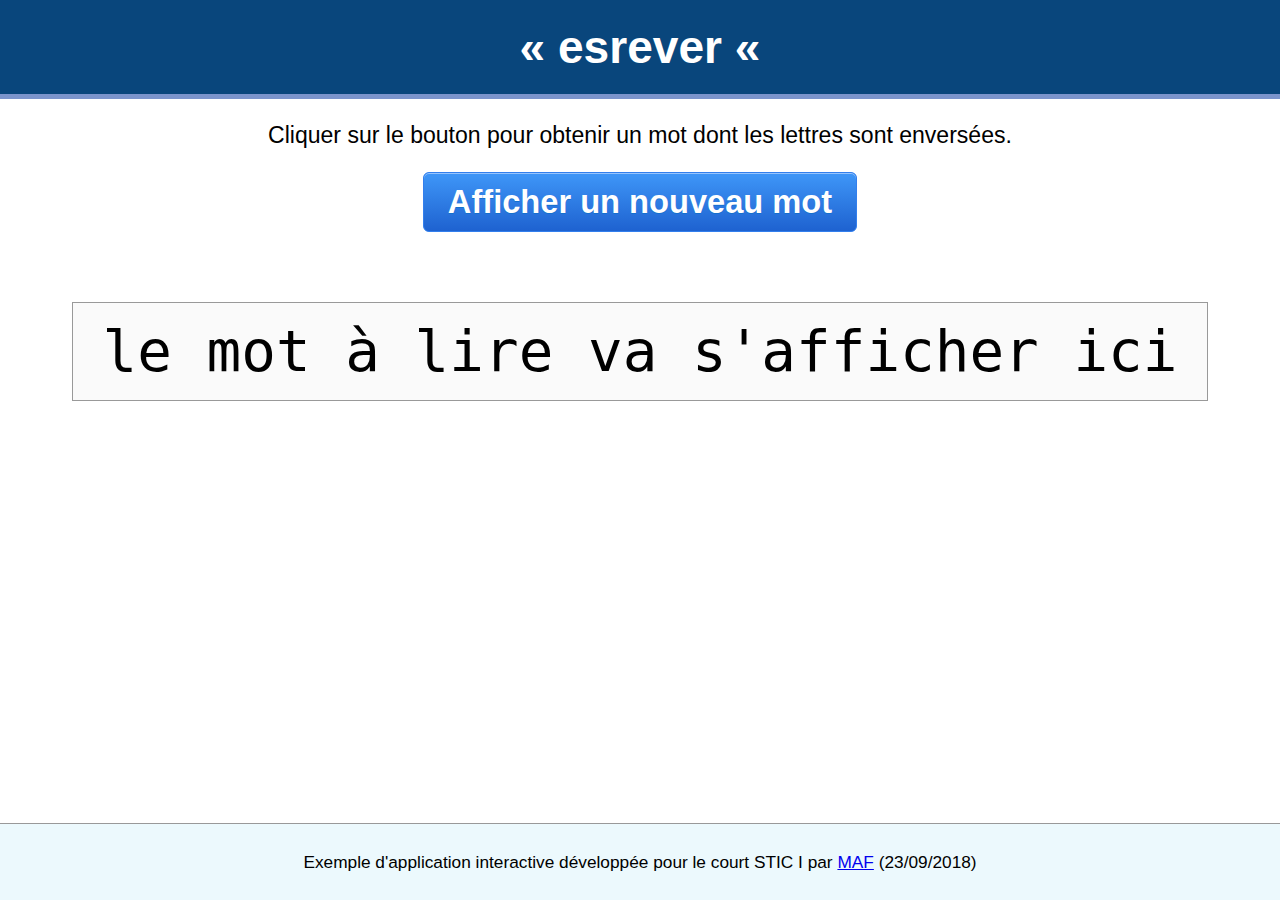
<file: 01-reverse/index.html>
<!DOCTYPE html>
<html lang="en">

<head>
    <meta charset="UTF-8">
    <meta name="viewport" content="width=device-width, initial-scale=1.0">
    <meta http-equiv="X-UA-Compatible" content="ie=edge">
    <title>esrever | Exemple d'application web interactive</title>
    <link rel="stylesheet" href="./assets/css/style.css">
</head>

<body>
    <header>
        <h1>&laquo; esrever &laquo;</h1>
    </header>

    <main>
        <p>Cliquer sur le bouton pour obtenir un mot dont les lettres sont enversées.</p>
        <div class="">
            <button id="randomWordBtn" class="main-btn">Afficher un nouveau mot</button>
        </div>
        <div class="showWord">
            <span id="targetWord" class="word">Le mot à lire va s'afficher ici</span>
        </div>
    </main>
    <footer>
        <p>Exemple d'application interactive développée pour le court STIC I par <a href="http://tecfa.unige.ch/perso/mafritz">MAF</a>
            (23/09/2018)</p>
    </footer>
    <script src="./assets/js/app.js"></script>
</body>

</html>
</file>
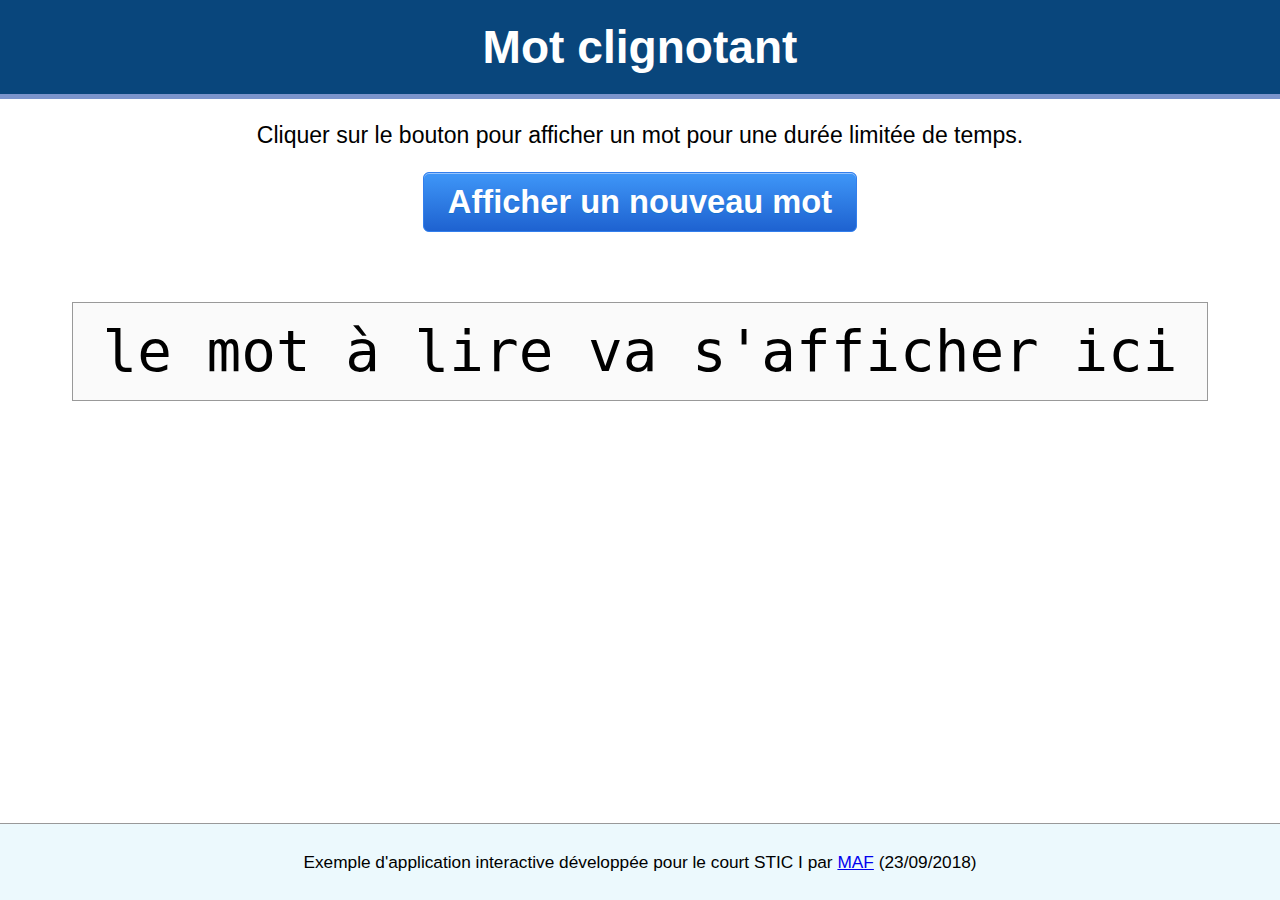
<file: 02-blink/index.html>
<!DOCTYPE html>
<html lang="en">

<head>
    <meta charset="UTF-8">
    <meta name="viewport" content="width=device-width, initial-scale=1.0">
    <meta http-equiv="X-UA-Compatible" content="ie=edge">
    <title>Mot clignotant | Exemple d'application web interactive</title>
    <link rel="stylesheet" href="./assets/css/style.css">
</head>

<body>
    <header>
        <h1>Mot clignotant</h1>
    </header>

    <main>
        <p>Cliquer sur le bouton pour afficher un mot pour une durée limitée de temps.</p>
        <div class="">
            <button id="randomWordBtn" class="main-btn">Afficher un nouveau mot</button>
        </div>
        <div class="showWord">
            <span id="targetWord" class="word">Le mot à lire va s'afficher ici</span>
        </div>
    </main>
    <footer>
        <p>Exemple d'application interactive développée pour le court STIC I par <a href="http://tecfa.unige.ch/perso/mafritz">MAF</a>
            (23/09/2018)</p>
    </footer>
    <script src="./assets/js/app.js"></script>
</body>

</html>
</file>
<file: 01-reverse/assets/css/style.css>
html,
body {
    margin: 0;
    padding: 0;
    font-size: 1.2rem;
    font-family: 'Trebuchet MS', 'Lucida Sans Unicode', 'Lucida Grande', 'Lucida Sans', Arial, sans-serif;
    text-align: center;
}

header {
    background-color: rgb(9, 70, 124);
    color: white;
    padding: 20px 0px;
    border-bottom: 5px solid rgb(123, 148, 204);
}

header h1 {
    margin: 0;
    padding: 0;
}

.main-btn {
    -moz-box-shadow: inset 0px 1px 0px 0px #97c4fe;
    -webkit-box-shadow: inset 0px 1px 0px 0px #97c4fe;
    box-shadow: inset 0px 1px 0px 0px #97c4fe;
    background: -webkit-gradient(linear, left top, left bottom, color-stop(0.05, #3d94f6), color-stop(1, #1e62d0));
    background: -moz-linear-gradient(top, #3d94f6 5%, #1e62d0 100%);
    background: -webkit-linear-gradient(top, #3d94f6 5%, #1e62d0 100%);
    background: -o-linear-gradient(top, #3d94f6 5%, #1e62d0 100%);
    background: -ms-linear-gradient(top, #3d94f6 5%, #1e62d0 100%);
    background: linear-gradient(to bottom, #3d94f6 5%, #1e62d0 100%);
    filter: progid:DXImageTransform.Microsoft.gradient(startColorstr='#3d94f6', endColorstr='#1e62d0', GradientType=0);
    background-color: #3d94f6;
    -moz-border-radius: 6px;
    -webkit-border-radius: 6px;
    border-radius: 6px;
    border: 1px solid #337fed;
    display: inline-block;
    cursor: pointer;
    color: #ffffff;
    font-family: Arial;
    font-size: 15px;
    font-weight: bold;
    padding: 10px 24px;
    text-decoration: none;
    text-shadow: 0px 1px 0px #1570cd;
    font-size: 1.7rem;
    font-family: 'Lucida Sans', 'Lucida Sans Regular', 'Lucida Grande', 'Lucida Sans Unicode', Geneva, Verdana, sans-serif;
}

.main-btn:hover {
    background: -webkit-gradient(linear, left top, left bottom, color-stop(0.05, #1e62d0), color-stop(1, #3d94f6));
    background: -moz-linear-gradient(top, #1e62d0 5%, #3d94f6 100%);
    background: -webkit-linear-gradient(top, #1e62d0 5%, #3d94f6 100%);
    background: -o-linear-gradient(top, #1e62d0 5%, #3d94f6 100%);
    background: -ms-linear-gradient(top, #1e62d0 5%, #3d94f6 100%);
    background: linear-gradient(to bottom, #1e62d0 5%, #3d94f6 100%);
    filter: progid:DXImageTransform.Microsoft.gradient(startColorstr='#1e62d0', endColorstr='#3d94f6', GradientType=0);
    background-color: #1e62d0;
}

.main-btn:active {
    position: relative;
    top: 1px;
}

.showWord {
    margin-top: 70px;
}

.word {
    border: 1px solid #999;
    padding: 15px 30px;
    background-color: #FAFAFA;
    font-size: 3rem;
    font-family: monospace;
    text-transform: lowercase;
    display: inline-block;
}

footer {
    position: fixed;
    bottom: 0;
    left: 0;
    right: 0;
    background-color: rgb(236, 249, 253);
    border-top: 1px solid #999;
    padding: 10px 20px;
    font-size: 0.9rem;
}
</file>
<file: 02-blink/assets/css/style.css>
html,
body {
    margin: 0;
    padding: 0;
    font-size: 1.2rem;
    font-family: 'Trebuchet MS', 'Lucida Sans Unicode', 'Lucida Grande', 'Lucida Sans', Arial, sans-serif;
    text-align: center;
}

header {
    background-color: rgb(9, 70, 124);
    color: white;
    padding: 20px 0px;
    border-bottom: 5px solid rgb(123, 148, 204);
}

header h1 {
    margin: 0;
    padding: 0;
}

.main-btn {
    -moz-box-shadow: inset 0px 1px 0px 0px #97c4fe;
    -webkit-box-shadow: inset 0px 1px 0px 0px #97c4fe;
    box-shadow: inset 0px 1px 0px 0px #97c4fe;
    background: -webkit-gradient(linear, left top, left bottom, color-stop(0.05, #3d94f6), color-stop(1, #1e62d0));
    background: -moz-linear-gradient(top, #3d94f6 5%, #1e62d0 100%);
    background: -webkit-linear-gradient(top, #3d94f6 5%, #1e62d0 100%);
    background: -o-linear-gradient(top, #3d94f6 5%, #1e62d0 100%);
    background: -ms-linear-gradient(top, #3d94f6 5%, #1e62d0 100%);
    background: linear-gradient(to bottom, #3d94f6 5%, #1e62d0 100%);
    filter: progid:DXImageTransform.Microsoft.gradient(startColorstr='#3d94f6', endColorstr='#1e62d0', GradientType=0);
    background-color: #3d94f6;
    -moz-border-radius: 6px;
    -webkit-border-radius: 6px;
    border-radius: 6px;
    border: 1px solid #337fed;
    display: inline-block;
    cursor: pointer;
    color: #ffffff;
    font-family: Arial;
    font-size: 15px;
    font-weight: bold;
    padding: 10px 24px;
    text-decoration: none;
    text-shadow: 0px 1px 0px #1570cd;
    font-size: 1.7rem;
    font-family: 'Lucida Sans', 'Lucida Sans Regular', 'Lucida Grande', 'Lucida Sans Unicode', Geneva, Verdana, sans-serif;
}

.main-btn:hover {
    background: -webkit-gradient(linear, left top, left bottom, color-stop(0.05, #1e62d0), color-stop(1, #3d94f6));
    background: -moz-linear-gradient(top, #1e62d0 5%, #3d94f6 100%);
    background: -webkit-linear-gradient(top, #1e62d0 5%, #3d94f6 100%);
    background: -o-linear-gradient(top, #1e62d0 5%, #3d94f6 100%);
    background: -ms-linear-gradient(top, #1e62d0 5%, #3d94f6 100%);
    background: linear-gradient(to bottom, #1e62d0 5%, #3d94f6 100%);
    filter: progid:DXImageTransform.Microsoft.gradient(startColorstr='#1e62d0', endColorstr='#3d94f6', GradientType=0);
    background-color: #1e62d0;
}

.main-btn:active {
    position: relative;
    top: 1px;
}

.showWord {
    margin-top: 70px;
}

.word {
    border: 1px solid #999;
    padding: 15px 30px;
    background-color: #FAFAFA;
    font-size: 3rem;
    font-family: monospace;
    text-transform: lowercase;
    display: inline-block;
}

footer {
    position: fixed;
    bottom: 0;
    left: 0;
    right: 0;
    background-color: rgb(236, 249, 253);
    border-top: 1px solid #999;
    padding: 10px 20px;
    font-size: 0.9rem;
}
</file>
